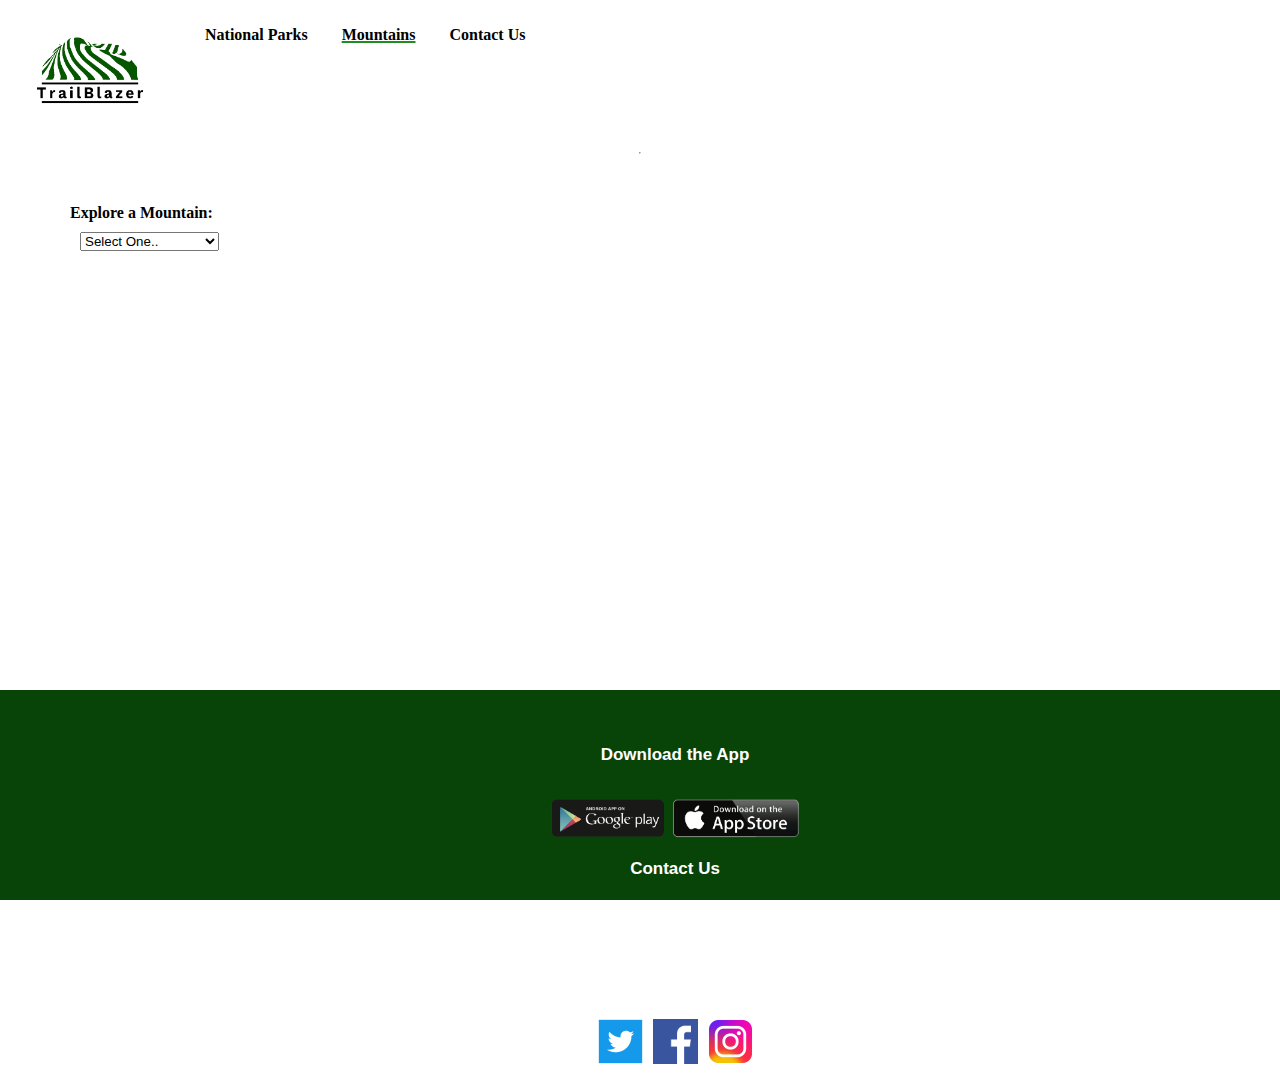
<file: mountains.html>
<!DOCTYPE html>
<html lang="en">
  <head>
    <meta charset="UTF-8">
    <meta http-equiv="X-UA-Compatible" content="IE=edge">
    <meta name="viewport" content="width=device-width, initial-scale=1.0">
    <title>Mountains | TrailBlazer</title>
    <link
      href="https://cdn.jsdelivr.net/npm/bootstrap@5.3.0-alpha3/dist/css/bootstrap.min.css"
      rel="stylesheet"
      integrity="sha384-KK94CHFLLe+nY2dmCWGMq91rCGa5gtU4mk92HdvYe+M/SXH301p5ILy+dN9+nJOZ"
      crossorigin="anonymous"
    >
    <script
      src="https://cdn.jsdelivr.net/npm/bootstrap@5.3.0-alpha3/dist/js/bootstrap.bundle.min.js"
      integrity="sha384-ENjdO4Dr2bkBIFxQpeoTz1HIcje39Wm4jDKdf19U8gI4ddQ3GYNS7NTKfAdVQSZe"
      crossorigin="anonymous"
    ></script>

    <link rel="stylesheet" href="styles.css">
  </head>
  <body>
    <header>
      <div class="navbar">
        <div class="navbar-logo">
          <a href="index.html">
            <img src="images/mainLogo.png"  alt="TrailBlazer logo"></a>
        </div>
        <div class="page-links">
          <ul>
            <li><a href="/parks.html">National Parks</a></li>
            <li class="current"><a href="/mountains.html">Mountains</a></li>
            <li><a href="/contact.html">Contact Us</a></li>
          </ul>
        </div>
      </div>
    </header>

    <hr>

    <legend> Explore a Mountain: </legend>

    <select name="allMountains" id="all-mountains"></select>

    <!--<button name="showAllMountains" id="show-all-mountains" class="btn btn-outline-success">View All</button>-->

<div id="mountainInfo">
  
</div>

    <footer>
      <div class="container">
        <div class="row">
          <div class="col-md-4">
            <h3>Download the App</h3>
            <a> <img src="images/download.png" class="download" alt="download in app stores"> </a>
          </div>
          <div class="col-md-4">
            <h3 class="contact-link"><a href="contact.html"> Contact Us</a></h3>
            <p>
              123 Main Street<br>Anytown, USA 12345<br>Phone: (123)
              456-7890<br>Email: trailblazer@support.com
            </p>
          </div>
          <div class="col-md-4">
            <h3>Stay Connected</h3>
            <ul class="social-list">
              <li>
                <img src="images/twitter.jpg" alt="Twitter Icon" width="45">
              </li>
              <li>
                <img src="images/facebook.png" alt="Facebook Icon" width="45">
              </li>
              <li>
                <img
                  src="images/instagram.png" alt="Instagram Icon" width="45">
              </li>
            </ul>
          </div>
        </div>
      </div>
    </footer>

    <script src="scripts/mountainData.js"></script>
  </body>
</html>
</file>
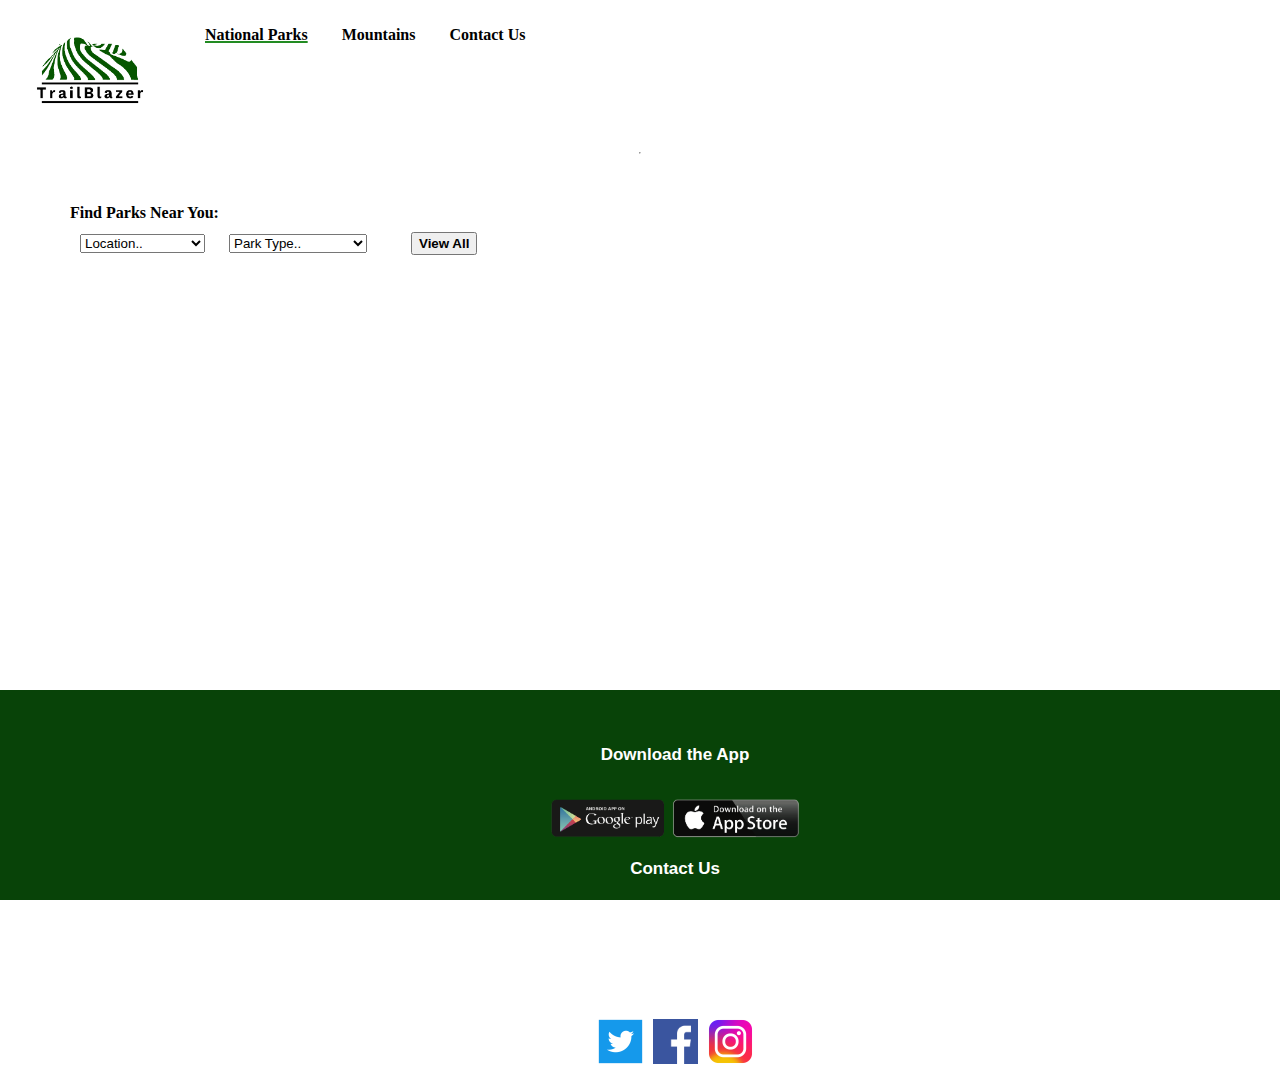
<file: parks.html>
<!DOCTYPE html>
<html lang="en">
  <head>
    <meta charset="UTF-8" >
    <meta http-equiv="X-UA-Compatible" content="IE=edge" >
    <meta name="viewport" content="width=device-width, initial-scale=1.0" >
    <title>National Parks | TrailBlazer</title>
    <link
      href="https://cdn.jsdelivr.net/npm/bootstrap@5.3.0-alpha3/dist/css/bootstrap.min.css"
      rel="stylesheet"
      integrity="sha384-KK94CHFLLe+nY2dmCWGMq91rCGa5gtU4mk92HdvYe+M/SXH301p5ILy+dN9+nJOZ"
      crossorigin="anonymous"
    >
    <script
      src="https://cdn.jsdelivr.net/npm/bootstrap@5.3.0-alpha3/dist/js/bootstrap.bundle.min.js"
      integrity="sha384-ENjdO4Dr2bkBIFxQpeoTz1HIcje39Wm4jDKdf19U8gI4ddQ3GYNS7NTKfAdVQSZe"
      crossorigin="anonymous"
    ></script>

    <link rel="stylesheet" href="styles.css">
  </head>
  <body>
    <header>
      <div class="navbar">
        <div class="navbar-logo">
          <a href="index.html">
            <img src="images/mainLogo.png" alt="TrailBlazer logo"></a>
        </div>
        <div class="page-links">
          <ul>
            <li class="current"><a href="/parks.html">National Parks</a></li>
            <li><a href="/mountains.html">Mountains</a></li>
            <li><a href="/contact.html">Contact Us</a></li>
          </ul>
        </div>
      </div>
    </header>

    <hr>

    <div>
      <legend>Find Parks Near You:</legend>

      <select name="byLocation" id="by-location"></select>

      <select name="byParkType" id="by-park-type"></select>

      <button name="showAll" id="show-all-parks"class="btn btn-outline-success">View All</button>
    </div>

<div id="parkInfo">

</div>


    <footer>
      <div class="container">
        <div class="row">
          <div class="col-md-4">
            <h3>Download the App</h3>
            <a>
              <img
                src="images/download.png"
                class="download"
                alt="download in app stores"
              />
            </a>
          </div>
          <div class="col-md-4">
            <h3 class="contact-link"><a href="contact.html"> Contact Us</a></h3>
            <p>
              123 Main Street<br />Anytown, USA 12345<br />Phone: (123)
              456-7890<br />Email: trailblazer@support.com
            </p>
          </div>
          <div class="col-md-4">
            <h3>Stay Connected</h3>
            <ul class="social-list">
              <li>
                <img src="images/twitter.jpg" alt="Twitter Icon" width="45" />
              </li>
              <li>
                <img src="images/facebook.png" alt="Facebook Icon" width="45" />
              </li>
              <li>
                <img
                  src="images/instagram.png"
                  alt="Instagram Icon"
                  width="45"
                />
              </li>
            </ul>
          </div>
        </div>
      </div>
    </footer>

    <script src="scripts/locationData.js"></script>
    <script src="scripts/nationalParkData.js"></script>
    <script src="scripts/parkTypeData.js"></script>
  </body>
</html>
</file>
<file: styles.css>
/* NAVIGATION - ALL PAGES*/
.navbar {
   display: flex;
   flex-wrap: wrap;
    /*background-color: gainsboro;*/
    padding: 10px 30px 10px 30px;
}

.navbar-logo img{
    max-height: 120px;
}

.page-links li {
    list-style: none;
    display: inline;
    margin: 15px;
    font-weight: bolder;
}
@media screen and (max-width: 600px) {

}
.page-links a {
    text-decoration: none;
    color: black;
}
.page-links a:hover, .page-links .current{
    text-decoration: underline;
    text-decoration-color: forestgreen;
    text-decoration-thickness: 2px;
}

hr {
    margin-bottom: 0;
}
/* END OF NAVIGATION */


/* HOME PAGE*/

body {
    min-height: 100vh;
    display: flex;
    flex-direction: column;
    margin: 0;
    padding: 0;
}

.wideImg img{
    max-width: 100%;
    height: auto;
    overflow: hidden;
    margin-bottom: 30px;
    object-fit: contain;
}

@media screen and (max-width: 1231px) {
    .home-welcome, .content, .banner, .text {
        display: flex;
        flex-wrap: wrap;    
        flex-direction: column;
        justify-content: center;
        align-items: center;
    }
    .myImage img{
        flex: 1 1 100%;
    }
    .discover-text p{
        margin-left: 60px;
    }
    .text p, .discover-text p{
        text-align: center;
        max-width: 100%;
    }
}

.introduction {
    margin: 30px;
    padding: 20px 60px 30px 60px;
}

.content {
    display: flex;
    flex-wrap: wrap;
    justify-content: space-between;
}

.discover-text {
    text-align: justify;
    line-height: 2.3;
    margin: 30px 70px 0px 5px;
    max-width: 50%;
    font-size: 17px;
    flex: 1 1 100%;
}

.home-welcome {
    margin-top: 25px;
    text-transform: uppercase;
    font-weight: bolder;
    font-size: 40px;
    line-height: 1.2;
}

.myImage {
    flex: 0 0 auto;
}

.myImage img{
    max-height: 600px;
}

.banner {
    /*background-color: beige;*/
    max-width: 100%;
    max-height: 50%;
    padding: 90px;
}

.banner h2 {
    padding-bottom: 15px;
    font-size: 35px;
}

.banner p {
    font-size: 20px;
    line-height: 2;
    padding-bottom: 25px;
    padding-right: 30px;
}

.home-image img {
    margin-bottom: 40px;
    max-height: 370px;
}

#to-parks, #to-mountains {
    border: 2px;
    color: white;
    border-radius: 10px;
    width: fit-content;
    padding: 7px 15px 10px 15px;
    background-color: forestgreen;
    text-decoration: none;
}

.text p {
    font-size: 18px;
}
/* END OF HOME PAGE*/


/* DROPDOWNS & OUTPUTTED DATA*/

legend {
    padding: 50px 30px 10px 70px;
    font-weight: bold;
}

select {
    margin: 0px 20px 0px 80px;
    max-width: min-content;
}

#by-park-type {
    margin-left: 0px;
}

#mountainInfo, #parkInfo {
    margin: 30px;
    padding: 20px 30px 10px 50px;
    line-height: 40px;
    font-weight: 500;
}

.card-text {
    font-weight: 400;
}

.card img {
    margin: 30px 0px 30px 30px;

    max-width: 500px;
}
/*#mountainInfo img {
    margin-right: 30px;
}*/

#show-all-parks {
    margin-left: 20px;
    padding-top: 2px;
    padding-bottom: 2px;
    margin-bottom: 7px;
    font-weight: 600;
}

/* END OF DROPDOWNS & OUTPUTTED DATA*/


/* CONTACT US PAGE */

.contactUs {
    font-weight: 600;
    margin: 30px;
    padding: 20px 30px 10px 30px;
}
.contact-content {
    display: flex;
    flex-wrap: wrap;
    /*justify-content: space-evenly;*/
    margin-left: 80px;
    margin-right: 80px;
}

.contact-text {
    margin: 0px 80px 0px 0px;
    padding: 0px 30px 10px 0px;
    max-width: 25vw;
    line-height: 2;
}

form {
    margin: 0px 0px 0px 20px;
}

.form-control {
    width: 200%;
}

.contact-button {
    display: flex;
    justify-content: center;
    margin-left: 260px;
    margin-bottom: 50px;
}
/* END OF CONTACT US PAGE*/


/*FOOTER - ALL PAGES*/
footer {
    bottom: 0;
  margin-top: auto;
  width: 100%;
  background-color: rgb(8, 67, 8);
  color: white;
  text-align: center;
  padding: 35px;
  
}
footer .row {
height: 100px;
margin-top: 20px;
margin-bottom: 20px;
}
footer h3 {
  font-size: 17px;
  font-family: 'Raleway', sans-serif;
  font-weight: bolder;
}
.download {
  max-width: 250px;
  padding-top: 17px;
}
.social-list {
  display: flex;
  justify-content: center;
  flex-wrap: nowrap;
  list-style-type: none;
  padding: 0;

  @media screen and (max-width: $xs-tablet) {
    margin-bottom: 0;
  }
}
.social-list img {
  padding: 5px;
}
footer p {
  font-size: 13px;
}

.contact-link a{
    text-decoration: none;
    color: white;
}

.contact-link a:hover {
    text-decoration: underline;
    text-decoration-color: white;
    text-decoration-thickness: 2px;
}
/*END OF FOOTER*/
</file>
